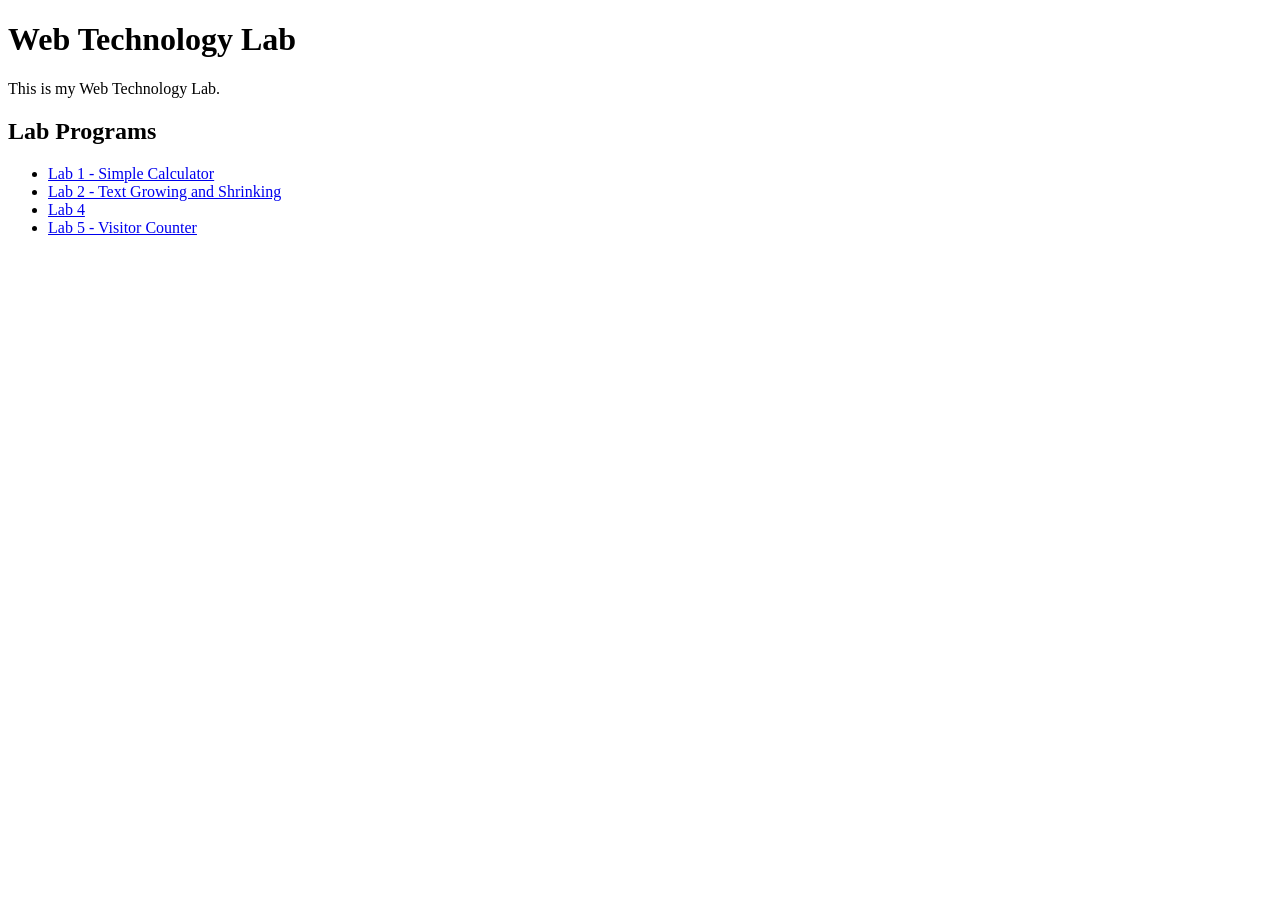
<file: index.html>
<!DOCTYPE html>
<html>
<head>
    <title>Web Technology Lab</title>
</head>
<body>

    <h1>Web Technology Lab</h1>

    <p>This is my Web Technology Lab.</p>

    <h2>Lab Programs</h2>

    <ul>
        <li><a href="lab1.html">Lab 1 - Simple Calculator</a></li>
        <li><a href="lab2.html">Lab 2 - Text Growing and Shrinking</a></li>
        <li><a href="lab4.xml">Lab 4</a></li>
        <li><a href="lab5.php">Lab 5 - Visitor Counter</a></li>
    </ul>

</body>
</html>
</file>
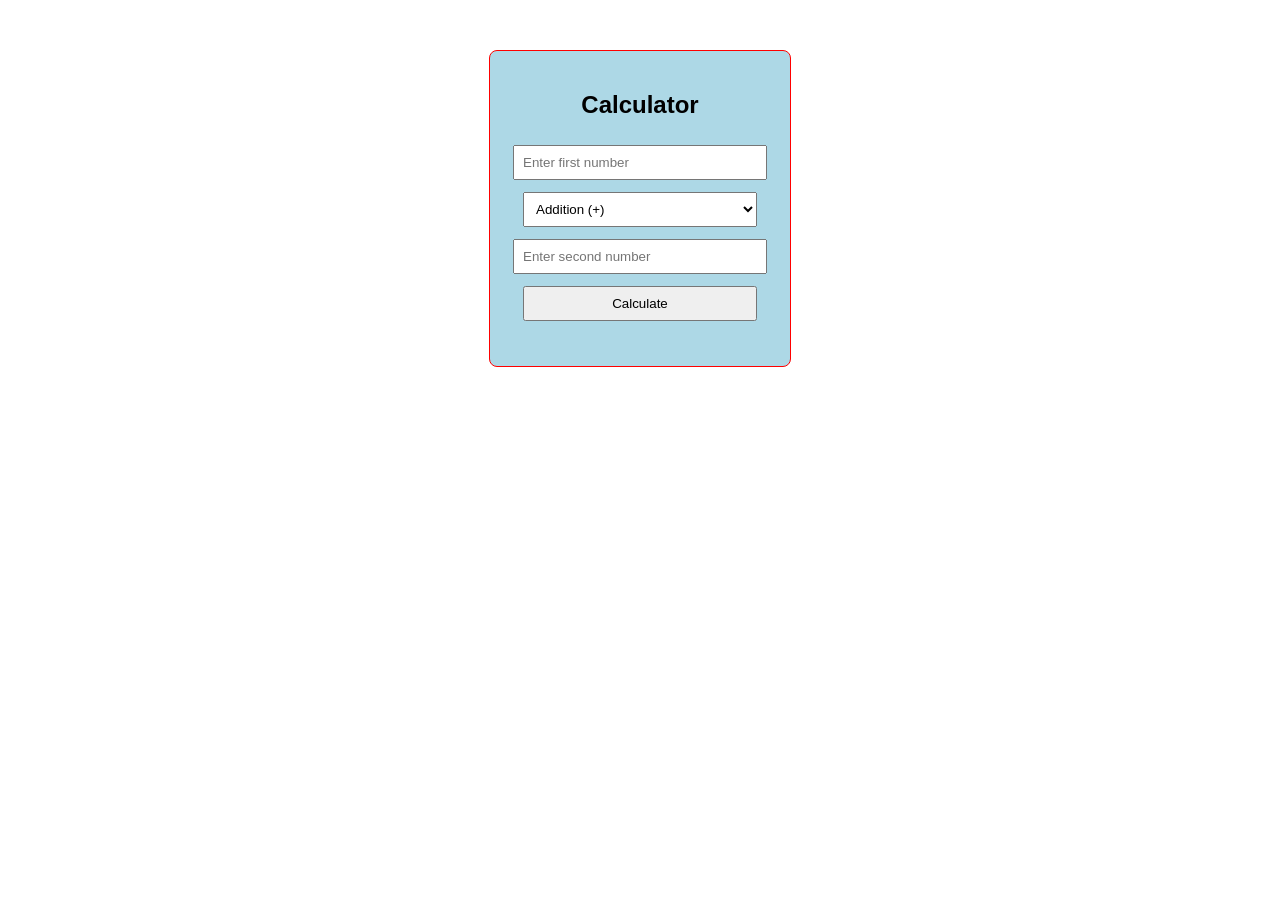
<file: lab1.html>
<!DOCTYPE html>
<html>
<head>
    <title>Simple Calculator</title>

    <style>
        body {
            font-family: Arial;
            
        }

        #calculator {
            width: 260px;
            margin: 50px auto;
            padding: 20px;
            background-color: lightblue;
            border: 1px solid red;
            border-radius: 8px;
            text-align: center;
        }

        input, select, button {
            width: 90%;
            padding: 8px;
            margin: 6px 0;
        }
    </style>
</head>

<body>

    <div id="calculator">
        <h2>Calculator</h2>

        <input type="number" id="n1"
               placeholder="Enter first number">

        <select id="op">
            <option value="+">Addition (+)</option>
            <option value="-">Subtraction (-)</option>
            <option value="*">Multiplication (*)</option>
            <option value="/">Division (/)</option>
        </select>

        <input type="number" id="n2"
               placeholder="Enter second number">

        <button onclick="calculate()">Calculate</button>

        <h3 id="result"></h3>
    </div>

    <script>
        function calculate() {
            var a = parseFloat(
                document.getElementById("n1").value
            );

            var b = parseFloat(
                document.getElementById("n2").value
            );

            var op = document.getElementById("op").value;
            var ans;

            if (isNaN(a) || isNaN(b)) {
                document.getElementById("result").innerHTML =
                    "Enter both numbers";
                return;
            }

            if (op == "+") {
                ans = a + b;
            }
            else if (op == "-") {
                ans = a - b;
            }
            else if (op == "*") {
                ans = a * b;
            }
            else if (op == "/") {
                if (b == 0) {
                    document.getElementById("result").innerHTML =
                        "Cannot divide by zero";
                    return;
                }
                ans = a / b;
            }

            document.getElementById("result").innerHTML =
                "Result = " + ans;
        }
    </script>

</body>
</html>
</file>
